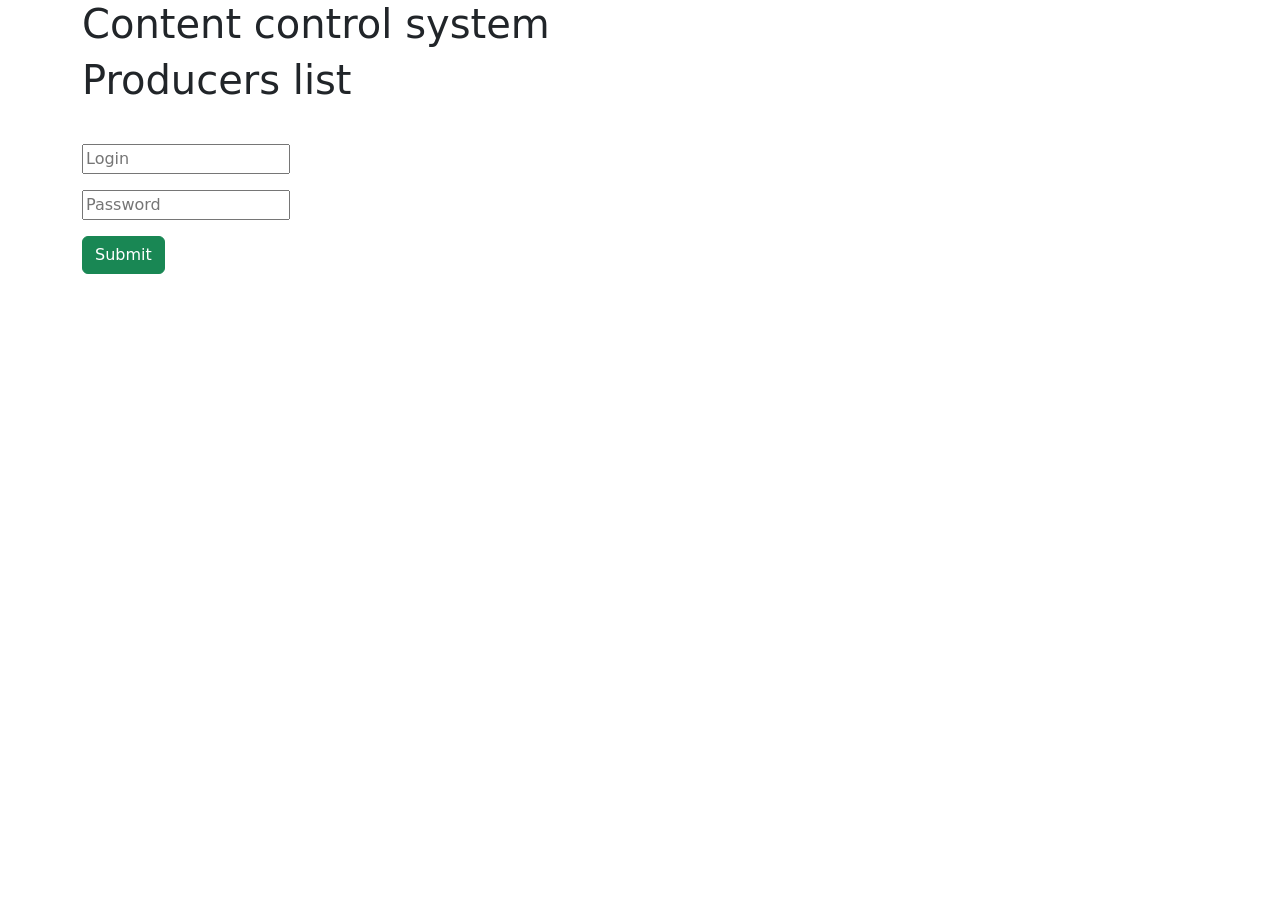
<file: LR_5/csr/index.html>
<html>
    <head>
        <title>Coffee machines management system</title>
        <meta charset="utf-8"/>
        <link href="https://cdn.jsdelivr.net/npm/bootstrap@5.3.8/dist/css/bootstrap.min.css" rel="stylesheet" integrity="sha384-sRIl4kxILFvY47J16cr9ZwB07vP4J8+LH7qKQnuqkuIAvNWLzeN8tE5YBujZqJLB" crossorigin="anonymous">
        <link href = "../assets/style.css" rel="stylesheet"/>
    </head>
    <body>
        <div class="container">
            <h1>Content control system</h1>
            <h1>Producers list</h1>
            <nav id = "mainnav" class = "navbar-nav flex-row">
                <li><a class ="btn btn-secondary" id = "cmb" href="#">Coffee machines</a></li>
                <li><a class ="btn btn-secondary" id = "pb" href="#">Producers</a></li>
                <li><a class ="btn btn-secondary" id = "tb" href="#">Types</a></li>
                <li><a class ="btn btn-secondary" id = "ctb" href="#">Coffee types</a></li>
                <li><a class ="btn btn-secondary" id = "ptb" href="#">Power types</a></li>
                <li><a class ="btn btn-danger" id = "logoutb" href="#">Log out</a></li>
            </nav>
            <div class="row" id = "loginrow">
            <div class="col-md-8 mt-3">
                <div class="col-md-4 mt-3">
                    <form id = "loginf">
                        <p>
                        <input class="form-input" type="text" name = "login" placeholder="Login" required/>
                        </p>
                        <p>
                        <input class="form-input" type="password" name = "password" placeholder="Password" required/>
                        </p>
                        <p>
                        <button class="btn btn-success" type="submit">Submit</button>
                        </p>
                    </form>
                </div>
                </div>
            <div class="row" id = "cmrow">
                    <div class="col-md-8 mt-3">
                        <table class="table" id="cmt">
                            <thead>
                                <tr>
                                <tr>
                                    <th>ID</th>
                                    <th>Model name</th>
                                    <th>Producer ID</th>
                                    <th>Type ID</th>
                                    <th>Coffee type ID</th>
                                    <th>Power type ID</th>
                                    <th>Actions</th>
                                </tr>
                            </thead>
                            <tbody></tbody>
                        </table>
                    </div>
                        <div class="col-md-4 mt-3">
                            <form id = "cmf">
                                <p>
                                <input class="form-input" type="text" value="" name = "model" placeholder="Model name" required/>
                                </p>
                                <p>
                                <input class="form-input" type="number" min="1" value="" name = "producer_id" placeholder="Producer ID" required/>
                                </p>
                                <p>
                                <input class="form-input" type="number" min="1" value="" name = "type_id" placeholder="Type ID" required/>
                                </p>
                                <p>
                                <input class="form-input" type="number" min="1" value="" name = "coffee_type_id" placeholder="Coffee type ID" required/>
                                </p>
                                <p>
                                <input class="form-input" type="number" min="1" value="" name = "power_type_id" placeholder="Power type ID" required/>
                                </p>
                                <input type="hidden" name="item_id" value=""/>
                                <p>
                                <button class="btn btn-success" type="submit">Submit</button>
                                </p>
                            </form>
                        </div>
                </div>
                <div class="row" id = "prow">
                    <div class="col-md-8 mt-3">
                        <table class="table" id="pt">
                            <thead>
                                <tr>
                                    <th>ID</th>
                                    <th>Name</th>
                                    <th>Actions</th>
                                </tr>
                            </thead>
                            <tbody></tbody>
                        </table>
                    </div>
                        <div class="col-md-4 mt-3">
                            <form id = "pf">
                                <p>
                                <input class="form-input" type="text" value="" name = "name" placeholder="Producer name" required/>
                                </p>
                                <input type="hidden" name="item_id" value=""/>
                                <p>
                                <button class="btn btn-success" type="submit">Submit</button>
                                </p>
                            </form>
                        </div>
                </div>
                <div class="row" id = "trow">
                    <div class="col-md-8 mt-3">
                        <table class="table" id="tt">
                            <thead>
                                <tr>
                                    <th>ID</th>
                                    <th>Type</th>
                                    <th>Actions</th>
                                </tr>
                            </thead>
                            <tbody></tbody>
                        </table>
                    </div>
                        <div class="col-md-4 mt-3">
                            <form id = "tf">
                                <p>
                                <input class="form-input" type="text" value="" name = "type"  placeholder="Type name" required/>
                                </p>
                                <input type="hidden" name="item_id" value=""/>
                                <p>
                                <button class="btn btn-success" type="submit">Submit</button>
                                </p>
                            </form>
                        </div>
                </div>
                <div class="row" id = "ctrow">
                    <div class="col-md-8 mt-3">
                        <table class="table" id="ctt">
                            <thead>
                                <tr>
                                    <th>ID</th>
                                    <th>Coffee type</th>
                                    <th>Actions</th>
                                </tr>
                            </thead>
                            <tbody></tbody>
                        </table>
                    </div>
                        <div class="col-md-4 mt-3">
                            <form id = "ctf">
                                <p>
                                <input class="form-input" type="text" value="" name = "coffee_type" placeholder="Coffee type name" required/>
                                </p>
                                <input type="hidden" name="item_id" value=""/>
                                <p>
                                <button class="btn btn-success" type="submit">Submit</button>
                                </p>
                            </form>
                        </div>
                </div>
                <div class="row" id = "ptrow">
                    <div class="col-md-8 mt-3">
                        <table class="table" id="ptt">
                            <thead>
                                <tr>
                                    <th>ID</th>
                                    <th>Power type</th>
                                    <th>Actions</th>
                                </tr>
                            </thead>
                            <tbody></tbody>
                        </table>
                    </div>
                        <div class="col-md-4 mt-3">
                            <form id = "ptf">
                                <p>
                                <input class="form-input" type="text" value="" name = "power_type" placeholder="Power type name" required/>
                                </p>
                                <input type="hidden" name="item_id" value=""/>
                                <p>
                                <button class="btn btn-success" type="submit">Submit</button>
                                </p>
                            </form>
                        </div>
                </div>
        </div>
    </body>
    <script src="https://cdn.jsdelivr.net/npm/bootstrap@5.3.8/dist/js/bootstrap.bundle.min.js" integrity="sha384-FKyoEForCGlyvwx9Hj09JcYn3nv7wiPVlz7YYwJrWVcXK/BmnVDxM+D2scQbITxI" crossorigin="anonymous"></script>
    <script src="../assets/main.js"></script>
</html>
</file>
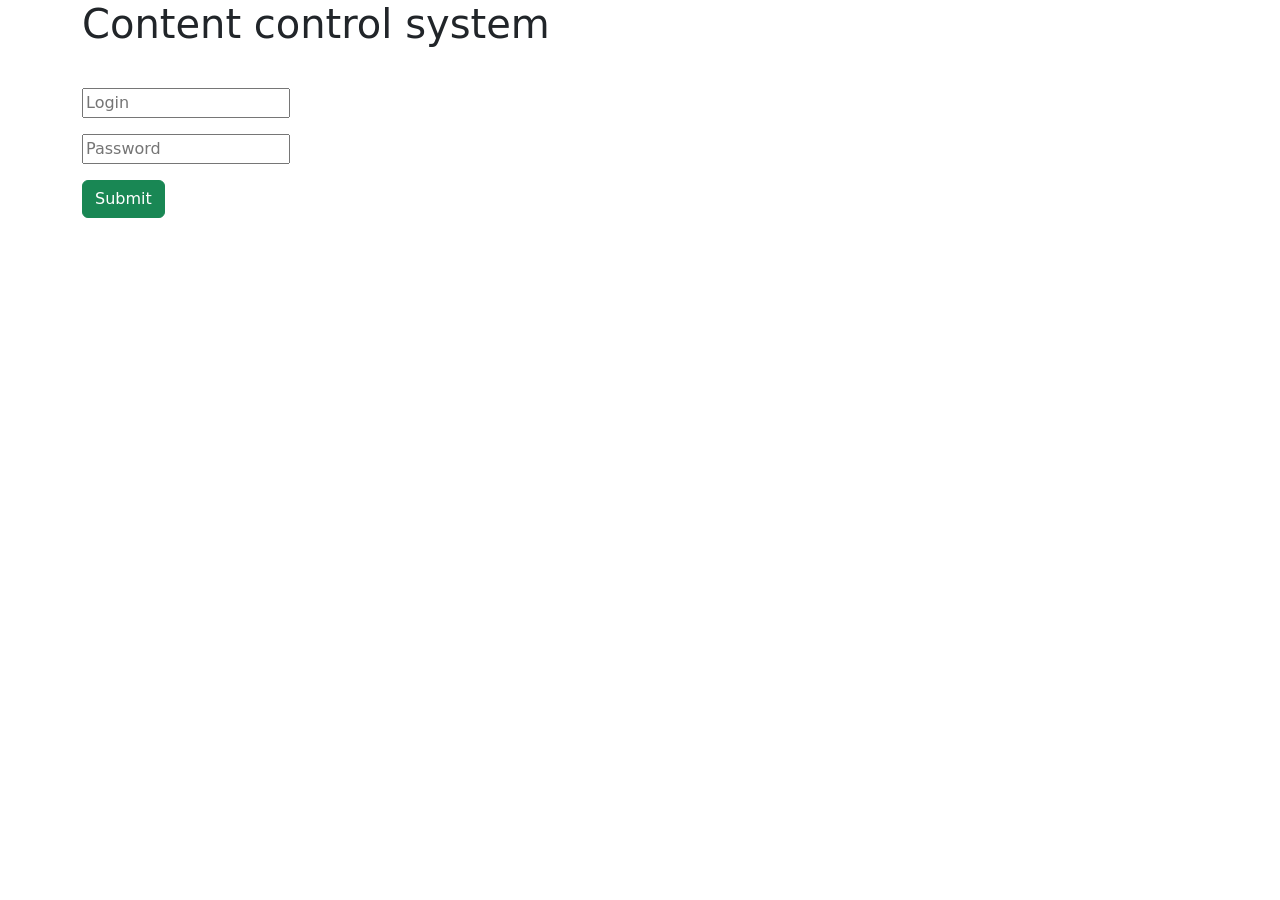
<file: LR_6/csr/index.html>
<html>
    <head>
        <title>Coffee machines management system</title>
        <meta charset="utf-8"/>
        <link href="https://cdn.jsdelivr.net/npm/bootstrap@5.3.8/dist/css/bootstrap.min.css" rel="stylesheet" integrity="sha384-sRIl4kxILFvY47J16cr9ZwB07vP4J8+LH7qKQnuqkuIAvNWLzeN8tE5YBujZqJLB" crossorigin="anonymous">
        <link href = "../assets/style.css" rel="stylesheet"/>
    </head>
    <body>
        <div class="container">
            <h1>Content control system</h1>
            <nav id = "mainnav" class = "navbar-nav flex-row">
                <li><a class ="btn btn-secondary" id = "cmb" href="#">Coffee machines</a></li>
                <li><a class ="btn btn-secondary" id = "pb" href="#">Producers</a></li>
                <li><a class ="btn btn-secondary" id = "tb" href="#">Types</a></li>
                <li><a class ="btn btn-secondary" id = "ctb" href="#">Coffee types</a></li>
                <li><a class ="btn btn-secondary" id = "ptb" href="#">Power types</a></li>
                <li><a class ="btn btn-danger" id = "logoutb" href="#">Log out</a></li>
            </nav>
            <div class="row" id = "loginrow">
            <div class="col-md-8 mt-3">
                <div class="col-md-4 mt-3">
                    <form id = "loginf">
                        <p>
                        <input class="form-input" type="text" name = "login" placeholder="Login" required/>
                        </p>
                        <p>
                        <input class="form-input" type="password" name = "password" placeholder="Password" required/>
                        </p>
                        <p>
                        <button class="btn btn-success" type="submit">Submit</button>
                        </p>
                    </form>
                </div>
                </div>
            <div class="row" id = "cmrow">
                    <div class="col-md-8 mt-3">
                        <table class="table" id="cmt">
                            <thead>
                                <tr>
                                <tr>
                                    <th>ID</th>
                                    <th>Model name</th>
                                    <th>Producer ID</th>
                                    <th>Type ID</th>
                                    <th>Coffee type ID</th>
                                    <th>Power type ID</th>
                                    <th>Actions</th>
                                </tr>
                            </thead>
                            <tbody></tbody>
                        </table>
                    </div>
                        <div class="col-md-4 mt-3">
                            <form id = "cmf">
                                <p>
                                <input class="form-input" type="text" value="" name = "model" placeholder="Model name" required/>
                                </p>
                                <p>
                                Choose producer <select name = "producer_id" id = "pS" required>  </select>
                                </p>
                                <p>
                                Choose type <select name = "type_id" id = "tS" required>  </select>
                                </p>
                                <p>
                                Choose coffee type <select name = "coffee_type_id" id = "ctS" required>  </select>
                                </p>
                                <p>
                                Choose power type <select name = "power_type_id" id = "ptS" required>  </select>
                                </p>
                                <input type="hidden" name="item_id" value=""/>
                                <p>
                                <button class="btn btn-success" type="submit">Submit</button>
                                </p>
                            </form>
                        </div>
                </div>
                <div class="row" id = "prow">
                    <div class="col-md-8 mt-3">
                        <table class="table" id="pt">
                            <thead>
                                <tr>
                                    <th>ID</th>
                                    <th>Name</th>
                                    <th>Actions</th>
                                </tr>
                            </thead>
                            <tbody></tbody>
                        </table>
                    </div>
                        <div class="col-md-4 mt-3">
                            <form id = "pf">
                                <p>
                                <input class="form-input" type="text" value="" name = "name" placeholder="Producer name" required/>
                                </p>
                                <input type="hidden" name="item_id" value=""/>
                                <p>
                                <button class="btn btn-success" type="submit">Submit</button>
                                </p>
                            </form>
                        </div>
                </div>
                <div class="row" id = "trow">
                    <div class="col-md-8 mt-3">
                        <table class="table" id="tt">
                            <thead>
                                <tr>
                                    <th>ID</th>
                                    <th>Type</th>
                                    <th>Actions</th>
                                </tr>
                            </thead>
                            <tbody></tbody>
                        </table>
                    </div>
                        <div class="col-md-4 mt-3">
                            <form id = "tf">
                                <p>
                                <input class="form-input" type="text" value="" name = "type"  placeholder="Type name" required/>
                                </p>
                                <input type="hidden" name="item_id" value=""/>
                                <p>
                                <button class="btn btn-success" type="submit">Submit</button>
                                </p>
                            </form>
                        </div>
                </div>
                <div class="row" id = "ctrow">
                    <div class="col-md-8 mt-3">
                        <table class="table" id="ctt">
                            <thead>
                                <tr>
                                    <th>ID</th>
                                    <th>Coffee type</th>
                                    <th>Actions</th>
                                </tr>
                            </thead>
                            <tbody></tbody>
                        </table>
                    </div>
                        <div class="col-md-4 mt-3">
                            <form id = "ctf">
                                <p>
                                <input class="form-input" type="text" value="" name = "coffee_type" placeholder="Coffee type name" required/>
                                </p>
                                <input type="hidden" name="item_id" value=""/>
                                <p>
                                <button class="btn btn-success" type="submit">Submit</button>
                                </p>
                            </form>
                        </div>
                </div>
                <div class="row" id = "ptrow">
                    <div class="col-md-8 mt-3">
                        <table class="table" id="ptt">
                            <thead>
                                <tr>
                                    <th>ID</th>
                                    <th>Power type</th>
                                    <th>Actions</th>
                                </tr>
                            </thead>
                            <tbody></tbody>
                        </table>
                    </div>
                        <div class="col-md-4 mt-3">
                            <form id = "ptf">
                                <p>
                                <input class="form-input" type="text" value="" name = "power_type" placeholder="Power type name" required/>
                                </p>
                                <input type="hidden" name="item_id" value=""/>
                                <p>
                                <button class="btn btn-success" type="submit">Submit</button>
                                </p>
                            </form>
                        </div>
                </div>
        </div>
    </body>
    <script src="https://cdn.jsdelivr.net/npm/bootstrap@5.3.8/dist/js/bootstrap.bundle.min.js" integrity="sha384-FKyoEForCGlyvwx9Hj09JcYn3nv7wiPVlz7YYwJrWVcXK/BmnVDxM+D2scQbITxI" crossorigin="anonymous"></script>
    <script src="../assets/main.js"></script>
</html>
</file>
<file: LR_5/assets/style.css>
#cmb, #pb, #tb, #ctb, #ptb {
    margin-right: 15px;
    margin-bottom: 15px;
    height: fit-content;
    width: fit-content;
}

#navbardiv {
    margin-left: 10%;
    margin-right: 10%;
    display: flex;
    flex-wrap: wrap;
}

td a {
    margin-right: 15px;
    color: red;
}

#secbtn {
    margin-right: 15px;
    margin-bottom: 15px;
}

#cmrow, #prow, #trow, #ctrow, #ptrow {
    display: none;
}

#mainnav {
    display: flex;
    flex-wrap: wrap;
    display: none;
}
</file>
<file: LR_6/assets/style.css>
#cmb, #pb, #tb, #ctb, #ptb {
    margin-right: 15px;
    margin-bottom: 15px;
    height: fit-content;
    width: fit-content;
}

#navbardiv {
    margin-left: 10%;
    margin-right: 10%;
    display: flex;
    flex-wrap: wrap;
}

td a {
    margin-right: 15px;
    color: red;
}

#secbtn {
    margin-right: 15px;
    margin-bottom: 15px;
}

#cmrow, #prow, #trow, #ctrow, #ptrow {
    display: none;
}

#mainnav {
    display: flex;
    flex-wrap: wrap;
    display: none;
}
</file>
